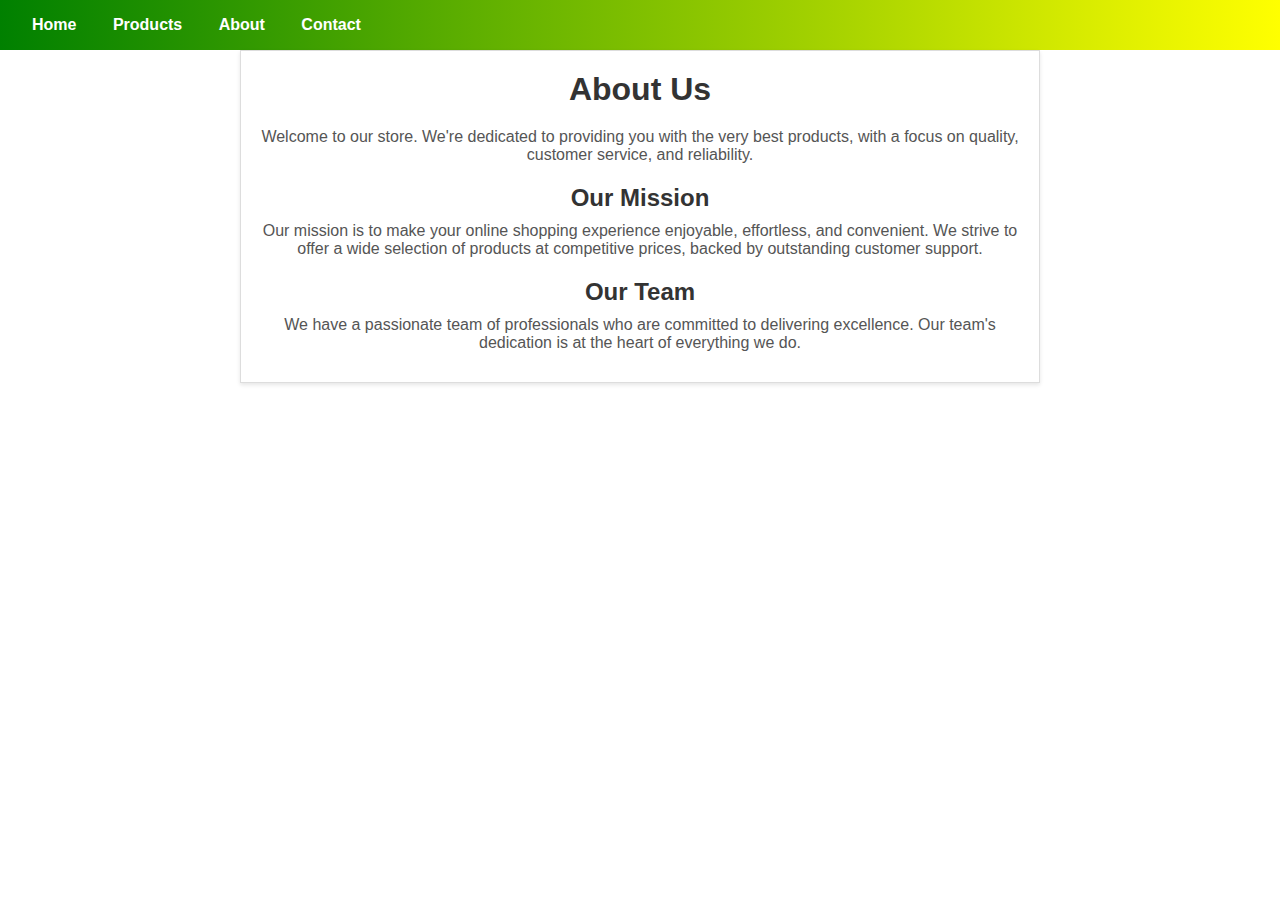
<file: HTML/about.html>
<!DOCTYPE html>
<html>
<head>
  <link rel="stylesheet" type="text/css" href="../CSS/style.css">
</head>
<body>
  <header>
    <nav>
      <ul>
        <li><a href="../index.html">Home</a></li>
        <li><a href="./products.html">Products</a></li>
        <li><a href="about.html">About</a></li>
        <li><a href="./contact.html">Contact</a></li>
      </ul>
    </nav>
  </header>
  <main>
    <section class="about">
      <h1>About Us</h1>
      <p>Welcome to our store. We're dedicated to providing you with the very best products, with a focus on quality, customer service, and reliability.</p>

      <h2>Our Mission</h2>
      <p>Our mission is to make your online shopping experience enjoyable, effortless, and convenient. We strive to offer a wide selection of products at competitive prices, backed by outstanding customer support.</p>

      <h2>Our Team</h2>
      <p>We have a passionate team of professionals who are committed to delivering excellence. Our team's dedication is at the heart of everything we do.</p>
    </section>
  </main>
</body>
</html>
</file>
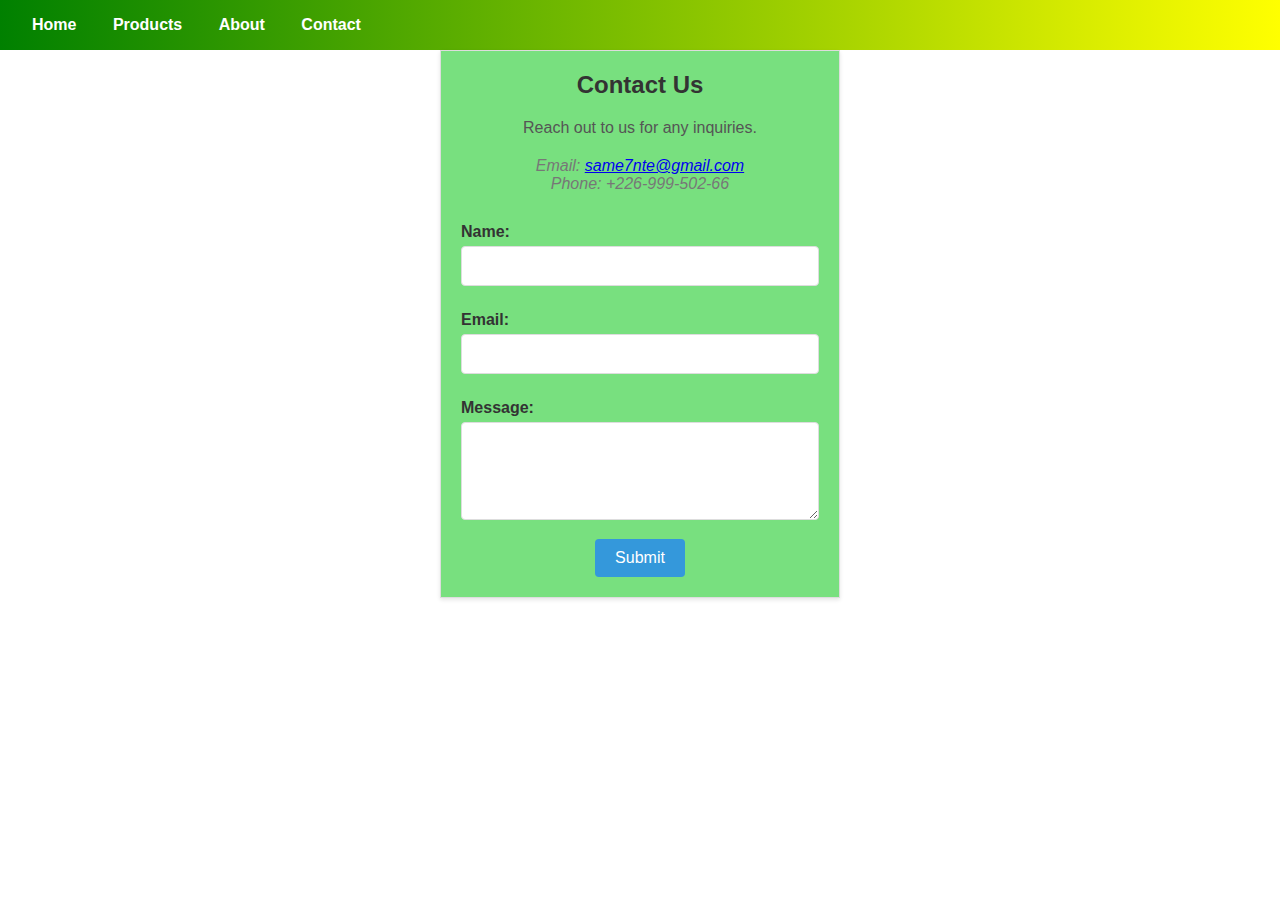
<file: HTML/contact.html>
<!DOCTYPE html>
<html>
<head>
  <link rel="stylesheet" type="text/css" href="../CSS/style.css">
</head>
<body>
  <header>
    <nav>
      <ul>
        <li><a href="../index.html">Home</a></li>
        <li><a href="./products.html">Products</a></li>
        <li><a href="./about.html">About</a></li>
        <li><a href="contact.html">Contact</a></li>
      </ul>
    </nav>
  </header>
  <main>
    <section class="contact">
      <h1>Contact Us</h1>
      <p>Reach out to us for any inquiries.</p>
      <address>
        Email: <a href="mailto:same7nte@gmail.com">same7nte@gmail.com</a><br>
        Phone: +226-999-502-66
      </address>

      <!-- Contact Form -->
      <form action="process_contact.php" method="post">
        <label for="name">Name:</label>
        <input type="text" id="name" name="name" required>

        <label for="email">Email:</label>
        <input type="email" id="email" name="email" required>

        <label for="message">Message:</label>
        <textarea id="message" name="message" rows="4" required></textarea>

        <input type="submit" value="Submit">
      </form>
    </section>
  </main>
</body>
</html>
</file>
<file: CSS/style.css>
*,
*::after,
*::before{
    margin: 0;
    padding: 0;
    box-sizing: border-box;
}

body {
  font-family: Arial, sans-serif;
  margin: 0;
  padding: 0;
  text-align: center;
  display: grid;
  grid-template-rows: auto 1fr auto;
  min-height: 100vh;
  /* background-color: f4f4f4; */
}

/* Header styles */
header, footer {
  background-color: #333;
  color: #fff;
  padding: 1rem;
  text-align: center;
  background-image: linear-gradient(to right, green, yellow);
}

header {
  display: flex;
  justify-content: space-between;
  align-items: center;
}

.logo img {
  max-width: 100px;
  margin-right: 20px;
}

 nav ul {
  list-style: none;
  padding: 0;
}

nav ul li {
  display: inline;
  margin: 0 1rem;
}

nav a {
  text-decoration: none;
  color: #fff;
  font-weight: bold;
  font-size: 1rem;
  transition: color 0.5s;
}

nav a:hover {
  color: 3498db;
}

.about {
  text-align: center;
  max-width: 800px;
  margin: 0 auto;
  padding: 20px;
  border: 1px solid #ddd;
  background-image: url('https://i.postimg.cc/s2tBhS06/finance-elements-frame.jpg'); /* Add the background image URL here */
  background-size: cover; /* Adjust as needed */
  background-position: center; /* Adjust as needed */
  box-shadow: 0 2px 4px rgba(0, 0, 0, 0.1);
}

.about h1 {
  font-size: 2rem;
  color: #333;
  margin-bottom: 20px;
}

.about h2 {
  font-size: 24px;
  color: #333;
  margin-top: 20px;
}

.about p {
  font-size: 16px;
  color: #555;
  margin: 10px 0;
}

.contact {
  text-align: center;
  max-width: 400px;
  margin: 0 auto;
  padding: 20px;
  border: 1px solid #ddd;
  background-color: #78e07f;
  box-shadow: 0 2px 4px rgba(0, 0, 0, 0.1);
  display: flex;
  flex-direction: column;
  align-items: center;
  position: relative;
  animation: pulse 2s infinite; /* Add animation properties */
}

@keyframes pulse {
  0% {
      transform: scale(1);
  }
  50% {
      transform: scale(1.1); /* Scale up at 50% */
  }
  100% {
      transform: scale(1);
  }
}


.contact h1 {
  font-size: 24px;
  color: #333;
  margin-bottom: 20px;
}

.contact p {
  font-size: 1rem;
  color: #555;
  margin-bottom: 20px;
}


.contact address {
  font-size: 16px;
  color: #777;
  margin-bottom: 20px;
}

/* Form styles */
form {
  text-align: center;
  width: 100%;
}

label {
  display: block;
  margin-top: 10px;
  font-weight: bold;
  color: #333;
  text-align: left;
}

input[type="text"],
input[type="email"],
textarea {
  width: 100%;
  padding: 10px;
  margin-top: 5px;
  margin-bottom: 15px;
  border: 1px solid #ddd;
  border-radius: 4px;
  font-size: 16px;
}

textarea {
  resize: vertical; /* Allow vertical resizing of the textarea */
}

input[type="submit"] {
  background-color: #3498db;
  color: #fff;
  border: none;
  border-radius: 4px;
  padding: 10px 20px;
  font-size: 16px;
  cursor: pointer;
  transition: background-color 0.3s;
}

input[type="submit"]:hover {
  background-color: #2ecc71;
}

/* Section styles */
section {
  padding: 2rem;
}

/* slider.css */
.sales-slider {
  margin: 20px 0;
  overflow: hidden;
  width: 100%;
  position: relative;
}

.image-slider {
  display: flex;
  animation: slide 10s infinite;
  transition: transform 0.5s;
}

.slide {
  flex: 0 0 50%;
  text-align: center;
  display: flex;
  flex-direction: column;
  justify-content: center;
  align-items: center;
  padding: 20px;
}

.slide img {
  max-width: 100%;
  border: 1px solid #ddd;
  padding: 1rem;
  margin: 0.5rem;
  display: inline-block;
  width: 100%;
  height: auto;
  cursor: pointer;
  transition: transform 0.2s;
}

.slide img:hover {
  transform: scale(1.05);
}

@keyframes slide {
  0%, 100% { transform: translateX(0%); }
  20% { transform: translateX(0%); }
  40% { transform: translateX(-100%); }
  60% { transform: translateX(-100%); }
  80% { transform: translateX(-200%); }
}

product-info-toggle {
  display: none;
}

.product-info-label {
  cursor: pointer;
  color: blue;
  text-decoration: underline;
}

.product-info-toggle:checked + .product-info {
  display: block;
}

.product-info {
  display: none;
  padding: 10px;
  text-align: left;
  background: #f9f9f9;
}

footer {
  background-color: #333;
  color: white;
  text-align: center;
  padding: 10px;
}

.social-media {
  margin-top: 10px;
}

.social-media a {
  color: white;
  text-decoration: none;
  margin: 0 10px;
}

.social-media a:hover {
  text-decoration: underline;
}

/* Product styles */
.product {
  border: 1px solid #ddd;
  padding: 1rem;
  margin: 1rem;
  text-align: center;
  display: inline-block;
  width: 20%;
  background-color: #fff;
}

.product img {
  max-width: 100%;
}

.price {
  font-weight: bold;
  color: #007BFF;
}
</file>
